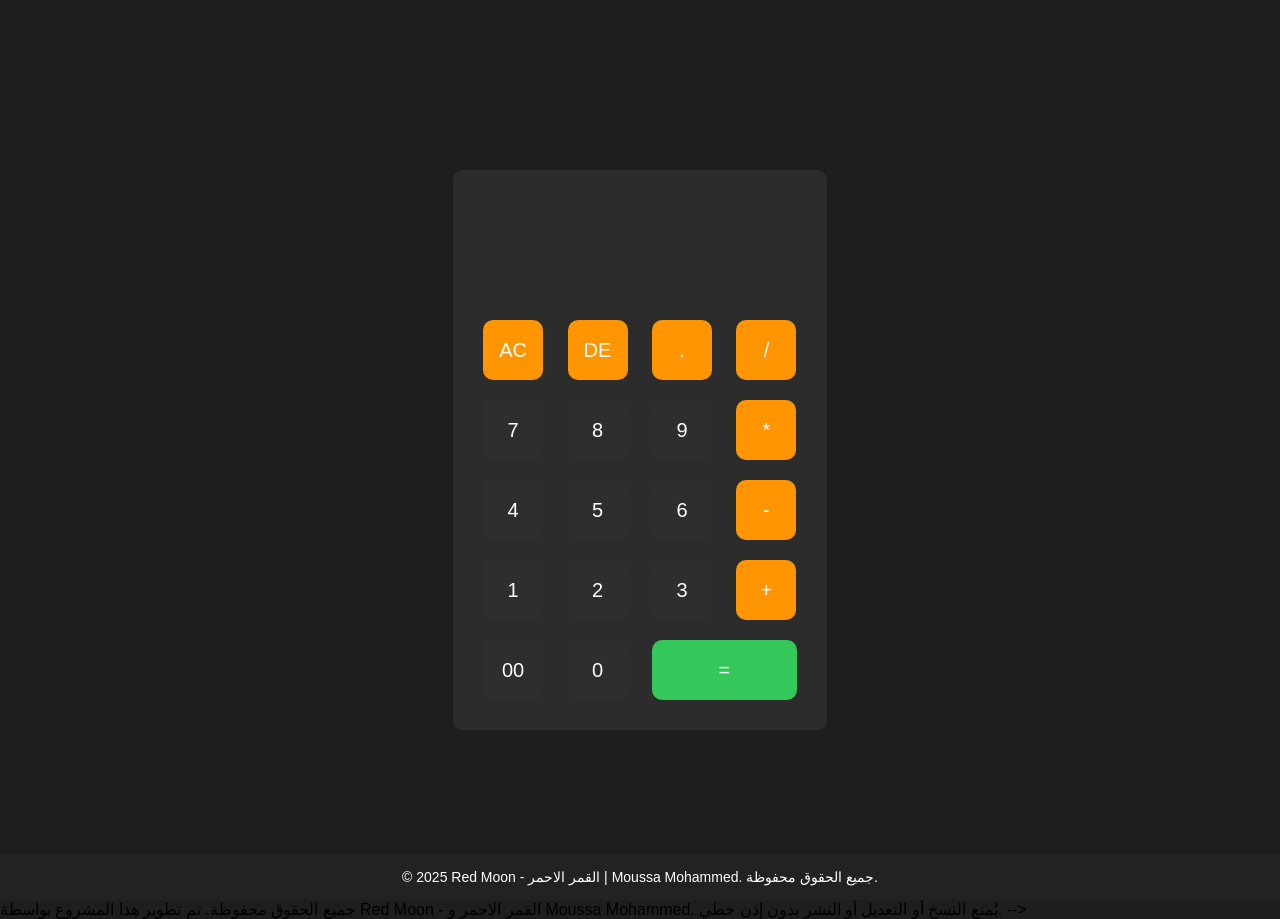
<file: index.html>
<!DOCTYPE html>
<html lang="en">
<head>
    <meta charset="UTF-8">
    <meta name="viewport" content="width=device-width, initial-scale=1.0">
    <title>Calculator Moussa</title>
    <link rel="stylesheet" href="Calculator.css">
    <script src="Calculator.js" defer></script>
</head>
<body>
    <div class="con">
        <div class="cal">
            <form name="calc">
                <div class="screen">
                    <input type="text" name="screen" id="screen" readonly>
                </div>
                <div>
                    <input type="button" value="AC" class="op" onclick="calc.screen.value = ''">
                    <input type="button" value="DE" class="op" onclick="calc.screen.value = calc.screen.value.slice(0,-1)">
                    <input type="button" value="." class="op" onclick="calc.screen.value += '.'">
                    <input type="button" value="/" class="op" onclick="calc.screen.value += '/'">
                </div>
                <div>
                    <input type="button" value="7" onclick="calc.screen.value += '7'">
                    <input type="button" value="8" onclick="calc.screen.value += '8'">
                    <input type="button" value="9" onclick="calc.screen.value += '9'">
                    <input type="button" value="*" class="op" onclick="calc.screen.value += '*'">
                </div>
                <div>
                    <input type="button" value="4" onclick="calc.screen.value += '4'">
                    <input type="button" value="5" onclick="calc.screen.value += '5'">
                    <input type="button" value="6" onclick="calc.screen.value += '6'">
                    <input type="button" value="-" class="op" onclick="calc.screen.value += '-'">
                </div>
                <div>
                    <input type="button" value="1" onclick="calc.screen.value += '1'">
                    <input type="button" value="2" onclick="calc.screen.value += '2'">
                    <input type="button" value="3" onclick="calc.screen.value += '3'">
                    <input type="button" value="+" class="op" onclick="calc.screen.value += '+'">
                </div>
                <div>
                    <input type="button" value="00" onclick="calc.screen.value += '00'">
                    <input type="button" value="0" onclick="calc.screen.value += '0'">
                    <input type="button" value="=" class="equal" onclick="calc.screen.value = eval(calc.screen.value)">
                </div>
            </form>
        </div>
    </div>
 <footer>  © 2025 Red Moon - القمر الاحمر | Moussa Mohammed. جميع الحقوق محفوظة.</footer>
</body>
</html>

<!-- 
    © 2025 Red Moon - القمر الاحمر | Moussa Mohammed
    جميع الحقوق محفوظة.
    تم تطوير هذا المشروع بواسطة Red Moon - القمر الاحمر و Moussa Mohammed.
    يُمنع النسخ أو التعديل أو النشر بدون إذن خطي.
-->


    جميع الحقوق محفوظة.
    تم تطوير هذا المشروع بواسطة Red Moon - القمر الاحمر و Moussa Mohammed.
    يُمنع النسخ أو التعديل أو النشر بدون إذن خطي.
-->
</file>
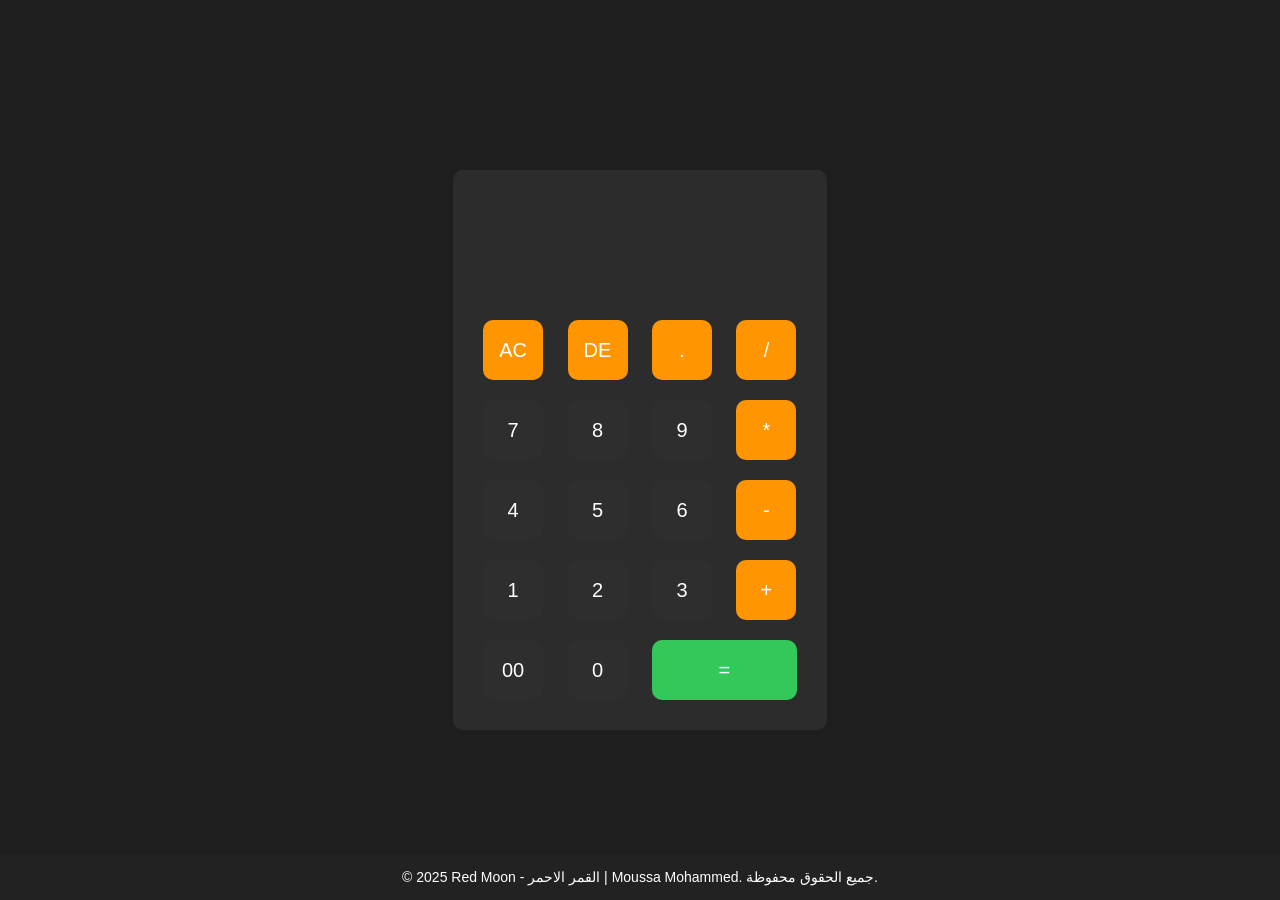
<file: Calculator.html>
<!DOCTYPE html>
<html lang="en">
<head>
    <meta charset="UTF-8">
    <meta name="viewport" content="width=device-width, initial-scale=1.0">
    <title>Calculator Moussa</title>
    <link rel="stylesheet" href="Calculator.css">
    <script src="Calculator.js" defer></script>
</head>
<body>
    <div class="con">
        <div class="cal">
            <form name="calc">
                <div class="screen">
                    <input type="text" name="screen" id="screen" readonly>
                </div>
                <div>
                    <input type="button" value="AC" class="op" onclick="calc.screen.value = ''">
                    <input type="button" value="DE" class="op" onclick="calc.screen.value = calc.screen.value.slice(0,-1)">
                    <input type="button" value="." class="op" onclick="calc.screen.value += '.'">
                    <input type="button" value="/" class="op" onclick="calc.screen.value += '/'">
                </div>
                <div>
                    <input type="button" value="7" onclick="calc.screen.value += '7'">
                    <input type="button" value="8" onclick="calc.screen.value += '8'">
                    <input type="button" value="9" onclick="calc.screen.value += '9'">
                    <input type="button" value="*" class="op" onclick="calc.screen.value += '*'">
                </div>
                <div>
                    <input type="button" value="4" onclick="calc.screen.value += '4'">
                    <input type="button" value="5" onclick="calc.screen.value += '5'">
                    <input type="button" value="6" onclick="calc.screen.value += '6'">
                    <input type="button" value="-" class="op" onclick="calc.screen.value += '-'">
                </div>
                <div>
                    <input type="button" value="1" onclick="calc.screen.value += '1'">
                    <input type="button" value="2" onclick="calc.screen.value += '2'">
                    <input type="button" value="3" onclick="calc.screen.value += '3'">
                    <input type="button" value="+" class="op" onclick="calc.screen.value += '+'">
                </div>
                <div>
                    <input type="button" value="00" onclick="calc.screen.value += '00'">
                    <input type="button" value="0" onclick="calc.screen.value += '0'">
                    <input type="button" value="=" class="equal" onclick="calc.screen.value = eval(calc.screen.value)">
                </div>
            </form>
        </div>
    </div>
 <footer>  © 2025 Red Moon - القمر الاحمر | Moussa Mohammed. جميع الحقوق محفوظة.</footer>
</body>
</html>

<!-- 
    © 2025 Red Moon - القمر الاحمر | Moussa Mohammed
    جميع الحقوق محفوظة.
    تم تطوير هذا المشروع بواسطة Red Moon - القمر الاحمر و Moussa Mohammed.
    يُمنع النسخ أو التعديل أو النشر بدون إذن خطي.
-->
</file>
<file: Calculator.css>
* {
    margin: 0;
    padding: 0;
    font-family: 'poppins', sans-serif;
    box-sizing: border-box;
}
body
{
     background-color: #1E1E1E;
}

.con {
    width: 100%;
    height: 100vh;
    /* خلفية أسود رمادي داكن */
    display: flex;
    align-items: center;
    justify-content: center;
}

.cal {
    background-color: #2C2C2C; /* خلفية الآلة */
    padding: 20px;
    border-radius: 10px;
}

.cal form input {
    border: 0;
    outline: 0;
    width: 60px;
    height: 60px;
    border-radius: 10px;
    box-shadow: -8px -8px -15px rgba(255, 255, 255, 0.1),
                -5px -5px -15px rgba(0, 0, 0, 0.2);
    background: #2E2E2E; /* أزرار الأرقام */
    font-size: 20px;
    color: #FFFFFF; /* النص أبيض */
    cursor: pointer;
    margin: 10px;
}

/* أزرار العمليات */
.cal form input.op {
    background-color: #FF9500;
}

/* زر المساواة */
.cal form input.equal {
    background-color: #34C759;
    width: 145px;
}

form .screen {
    display: flex;
    justify-content: flex-end;
    margin: 20px 0;
}

form .screen input {
    text-align: right;
    flex: 1;
    font-size: 45px;
    box-shadow: none;
    background: transparent;
    color: #FFFFFF;
}
/*
    © 2025 Red Moon - القمر الاحمر | Moussa Mohammed
    جميع الحقوق محفوظة.
*/
footer {
  background-color: #222;
  color: white;
  text-align: center;
  padding: 15px;
  position: fixed;
  bottom: 0;
  width: 100%;
  font-family: Arial, sans-serif;
  font-size: 14px;
}
</file>
